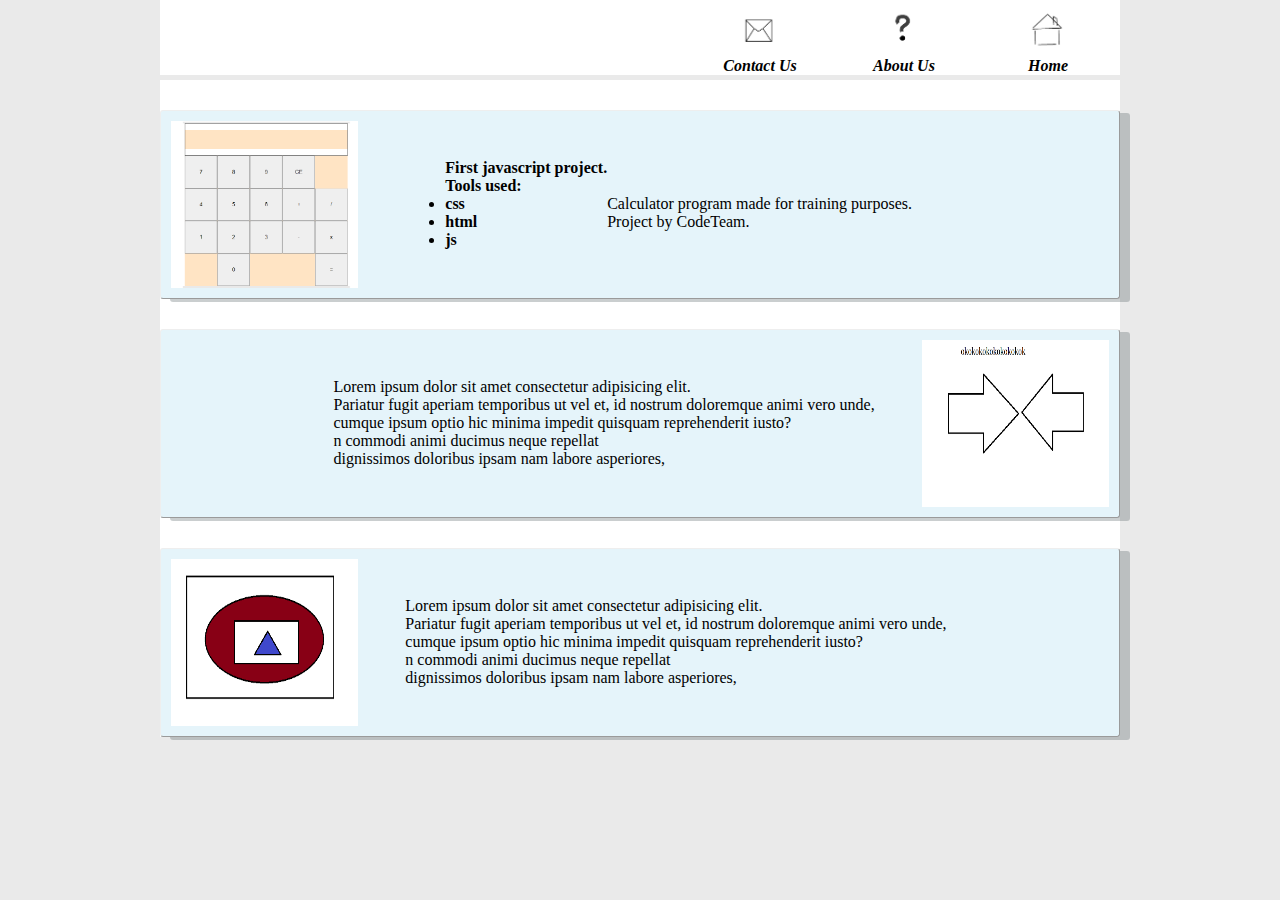
<file: index.html>
<!DOCTYPE html>
<html lang="en">
<head>
    <meta charset="UTF-8">
    <meta name="viewport" content="width=device-width, initial-scale=1.0">
    <link rel="stylesheet" type="text/css" href="style.css">
    <title>CodeTeam</title>
</head>
<body>
    <div id="mainDiv">

        <div id="nav-bar">
            <div class="nav-button">
                    <img class="button-img" src="/img/homebutton.png"
                    onclick="location.href='/index.html';">
                    <br>
                    Home

            </div>
            <div class="nav-button">
                    <img class="button-img" src="/img/aboutbutton.png"
                    onclick="location.href='./about/about.html';">
                    <br>
                About Us
            </div>
            <div class="nav-button">
                    <img class="button-img" src="/img/contactbutton.png"
                    onclick="location.href='./contact/contact.html';">
                    <br>
                    Contact Us
            </div>
        </div>

        <div id="project-container"> 
            <div class="project-class" id="project1">
                
                    <img class="pro-image"  src="/img/project1pic.png"
                    onclick="location.href='./projectLesson/lesson1.html';">
                
                <div class="pro-text" >
                    <ul>First javascript project.<br>
                   Tools used:
                    <li>
                        css
                    </li>
                    <li>
                        html
                    </li>
                    <li>
                        js
                    </li></ul>
                    <br>
                    Calculator program made for training purposes. <br>
                    Project by CodeTeam.

                </div>
            </div>
            <div class="project-class" id="project2">
                
                    <img class="pro-image"  src="/img/project2pic.png"
                    >
                
                <div class="pro-text" >Lorem ipsum dolor sit amet consectetur adipisicing elit.<br> Pariatur fugit aperiam temporibus ut vel et, 
                    id nostrum doloremque animi vero unde,<br> cumque ipsum optio hic minima impedit quisquam reprehenderit iusto?<br>
                    n commodi animi ducimus neque repellat <br>dignissimos doloribus ipsam nam labore asperiores,<br>
                </div>
            </div>
            <div class="project-class" id="project3">
                
                    <img class="pro-image"  src="/img/project3pic.png"
                   >
                
                <div class="pro-text" >Lorem ipsum dolor sit amet consectetur adipisicing elit.<br> Pariatur fugit aperiam temporibus ut vel et, 
                    id nostrum doloremque animi vero unde,<br> cumque ipsum optio hic minima impedit quisquam reprehenderit iusto?<br>
                    n commodi animi ducimus neque repellat <br>dignissimos doloribus ipsam nam labore asperiores,<br>
                </div>
            </div>

        </div>
    </div>
        
</body>

</html>
</file>
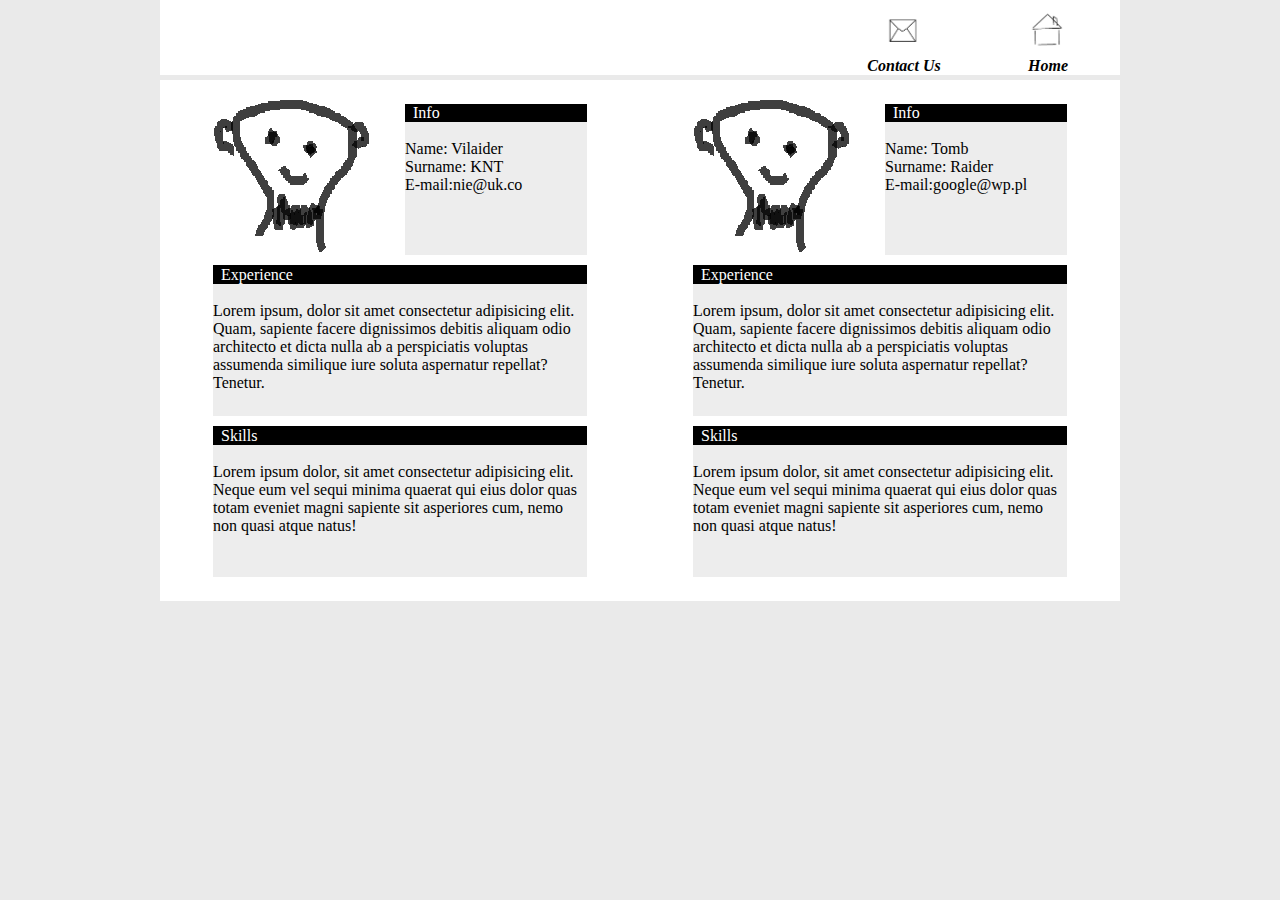
<file: about/about.html>
<!DOCTYPE html>
<html lang="en">
<head>
    <meta charset="UTF-8">
    <meta name="viewport" content="width=device-width, initial-scale=1.0">
    <link rel="stylesheet" type="text/css" href="../style.css">
    <title>About</title>
</head>
<body>
    <div id="mainDiv">

        <div id="nav-bar">
            <div class="nav-button">
                    <img class="button-img" src="/img/homebutton.png"
                    onclick="location.href='../index.html';">
                    <br>
                    Home

            </div>
            <div class="nav-button">
                    <img class="button-img" src="/img/contactbutton.png"
                    onclick="location.href='../contact/contact.html';">
                    <br>
                    Contact Us
            </div>
        </div>
        <div id="cv-container">
            
            <div class="profiles-class" id="profile-a">
                <img class="profile-img-box" src="/img/bodzio-bodzio.png"></img>
                    
                <div class="personal-info">
                    <p>
                        &nbsp Info
                    </p><br>
                    Name: Vilaider<br>
                    Surname: KNT<br>
                    E-mail:nie@uk.co<br>
                </div>
                    <div class="personal-experience">
                        <p>
                            &nbsp  Experience
                        </p><br>
                        Lorem ipsum, dolor sit amet consectetur adipisicing elit. Quam, sapiente facere dignissimos debitis aliquam odio architecto et dicta nulla ab a perspiciatis voluptas assumenda similique iure soluta aspernatur repellat? Tenetur.
                    </div>
                    <div class="personal-skills">
                        <p>
                            &nbsp  Skills
                        </p><br>
                        Lorem ipsum dolor, sit amet consectetur adipisicing elit. Neque eum vel sequi minima quaerat qui eius dolor quas totam eveniet magni sapiente sit asperiores cum, nemo non quasi atque natus!
                    </div>
            </div>

            <div class="profiles-class" id="profile-b">
                <img class="profile-img-box" src="/img/bodzio-bodzio.png"></img>

            <div class="personal-info">
                <p>
                    &nbsp   Info
                </p><br>
                Name: Tomb<br>
                Surname: Raider<br>
                E-mail:google@wp.pl<br>
            </div>
                <div class="personal-experience">
                    <p>
                        &nbsp  Experience
                    </p><br>
                    Lorem ipsum, dolor sit amet consectetur adipisicing elit. Quam, sapiente facere dignissimos debitis aliquam odio architecto et dicta nulla ab a perspiciatis voluptas assumenda similique iure soluta aspernatur repellat? Tenetur.
                </div>
                <div class="personal-skills">
                    <p>
                        &nbsp  Skills
                    </p><br>
                    Lorem ipsum dolor, sit amet consectetur adipisicing elit. Neque eum vel sequi minima quaerat qui eius dolor quas totam eveniet magni sapiente sit asperiores cum, nemo non quasi atque natus!
                </div>
                    
            </div>
        </div>
    </div>
</body>
</html>
</file>
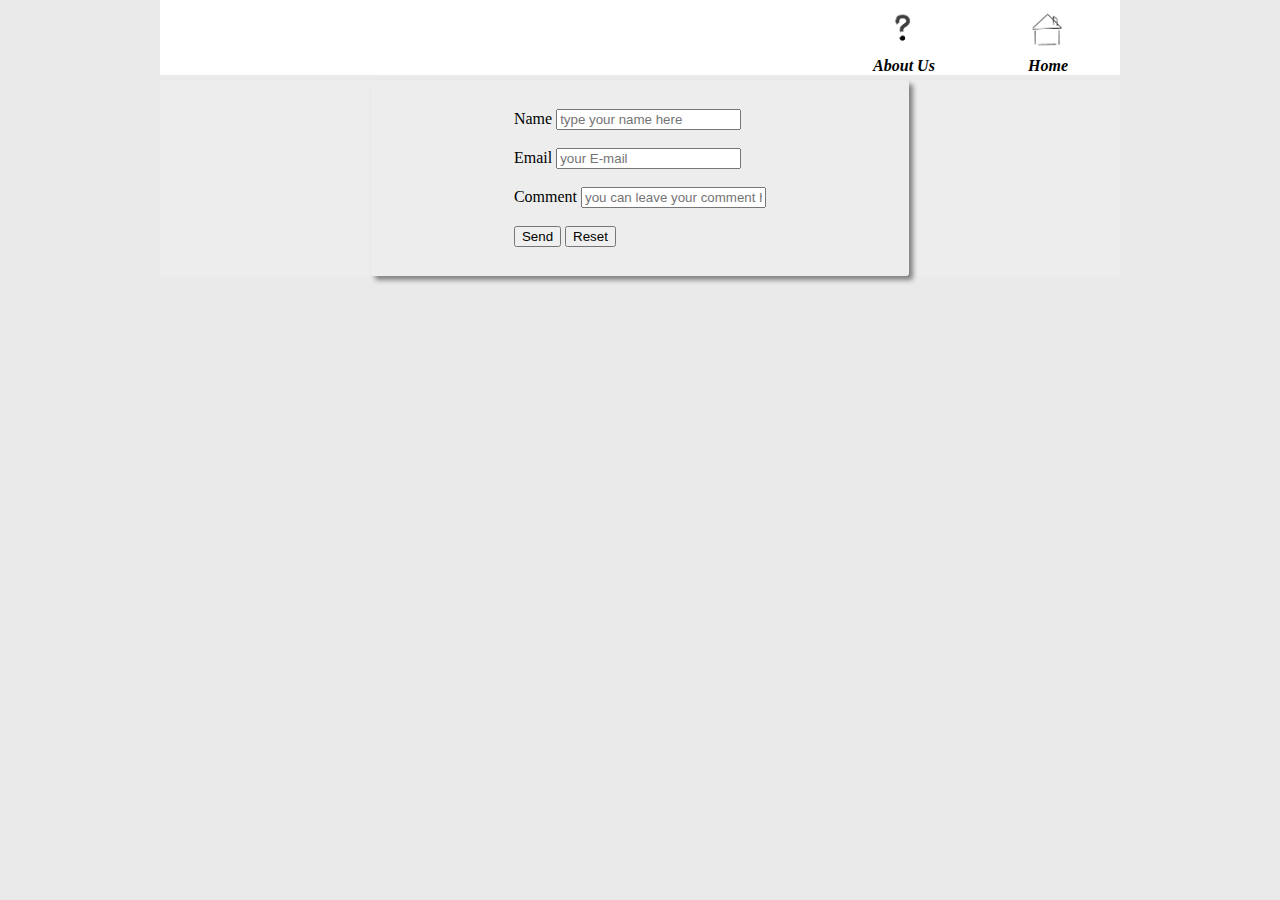
<file: contact/contact.html>
<!DOCTYPE html>
<html lang="en">
<head>
    <meta charset="UTF-8">
    <meta name="viewport" content="width=device-width, initial-scale=1.0">
    <link rel="stylesheet" type="text/css" href="../style.css">
    <title>Contact</title>
</head>
<body>
    <div id="mainDiv">
        <div id="nav-bar">
            <div class="nav-button">
                    <img class="button-img" src="/img/homebutton.png"
                    onclick="location.href='../index.html';">
                    <br>
                    Home

            </div>
            <div class="nav-button">
                    <img class="button-img" src="/img/aboutbutton.png"
                    onclick="location.href='../about/about.html';">
                    <br>
                About Us
            </div>
        </div>
        <div id="contact-container">
            <form id="contact-form" 
            action="mailto:sbasiul54@yahoo.com" 
            method="post" enctype="text/plain">
                <div>
                    <label for="name">Name</label>
                    <input type="text" name="name" class="input-form" id="name" placeholder="type your name here"><br><br>
                    <label for="email">Email</label>
                    <input type="text" name="mail" class="input-form" id="email" placeholder="your E-mail"><br><br>
                    <label for="comment">Comment</label>
                    <input type="text" name="comment" class="input-form" id="comment" rows=""
                    placeholder="you can leave your comment here"><br><br>
                    <input type="submit" value="Send">
                    <input type="reset" value="Reset">
                </div>
            </form>
                
        </div>
    </div>
</body>
</html>
</file>
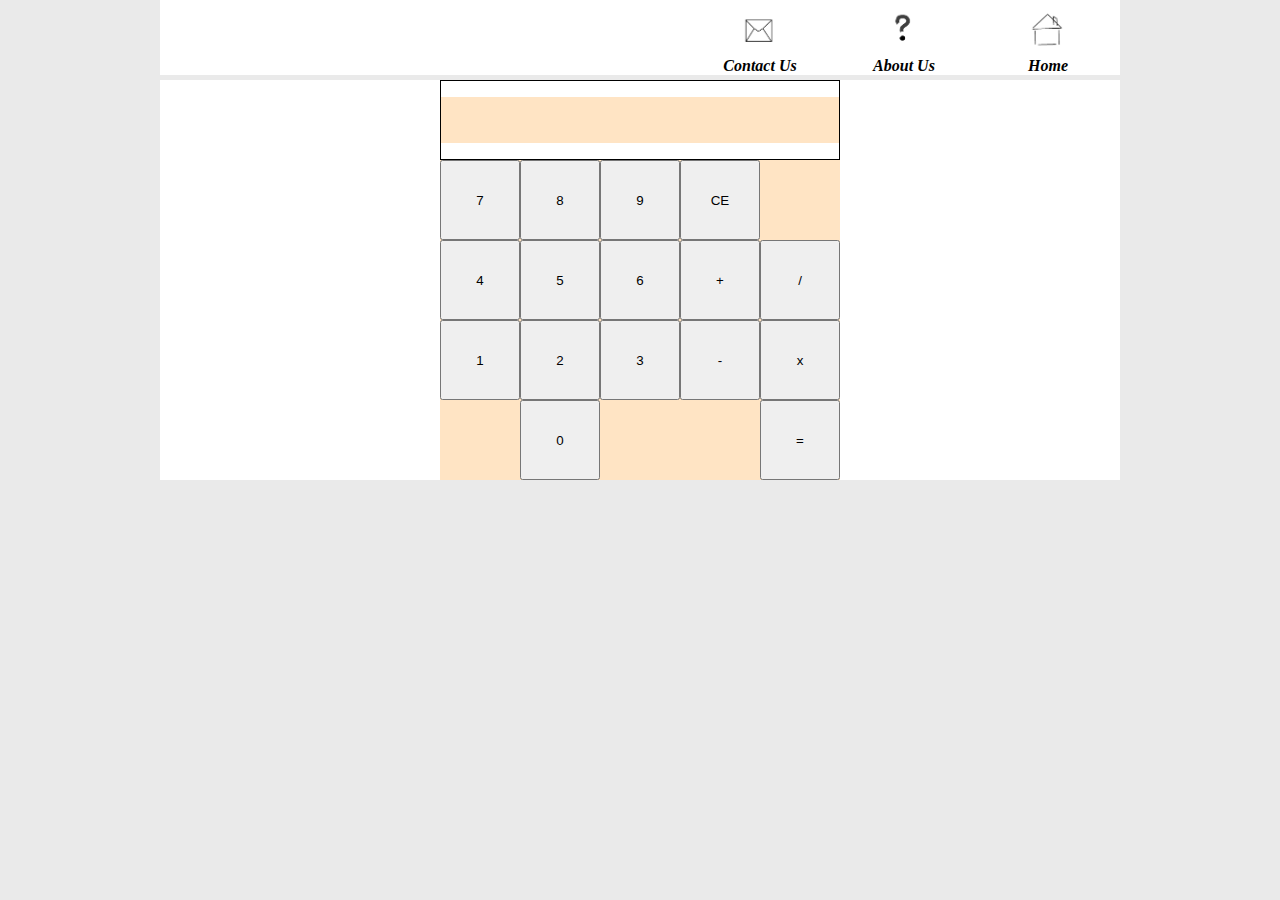
<file: projectLesson/lesson1.html>
<!DOCTYPE html>
<html lang="en">
<head>
    <meta charset="UTF-8">
    <meta name="viewport" content="width=device-width, initial-scale=1.0">
    <link rel="stylesheet" type="text/css" href="../style.css">

    <title>Lesson1</title>
</head>
<body>
    <div id="mainDiv">

        <div id="nav-bar">
            <div class="nav-button">
                    <img class="button-img" src="/img/homebutton.png"
                    onclick="location.href='/index.html';">
                    <br>
                    Home

            </div>
            <div class="nav-button">
                    <img class="button-img" src="/img/aboutbutton.png"
                    onclick="location.href='./about/about.html';">
                    <br>
                About Us
            </div>
            <div class="nav-button">
                    <img class="button-img" src="/img/contactbutton.png"
                    onclick="location.href='./contact/contact.html';">
                    <br>
                    Contact Us
            </div>
        </div>

        <div id="calculator">
            <div id="calc-border">
                <div id="calc-screen" > </div>
            </div>
             
            <button id="calc-button-7" value=7>7</button>
            <button id="calc-button-8" value=8 >8</button>
            <button id="calc-button-9" value=9 >9</button>
            <button id="calc-button-4" value=4 >4</button>
            <button id="calc-button-5" value=5 >5</button>
            <button id="calc-button-6" value=6 >6</button>
            <button id="calc-button-1" value=1>1</button>
            <button id="calc-button-2" value=2 >2</button>
            <button id="calc-button-3" value=3 >3</button>
            <button id="calc-button-0" value=0 >0</button>
            <button id="calc-button--" >-</button>
            <button id="calc-button-plus" >+</button>
            <button id="calc-button-divide">/</button>
            <button id="calc-button-x">x</button>
            <button id="calc-button-equal">=</button>
            <button id="calc-button-CE">CE</button>
        


        </div>
    <script src="./script.js"></script>
</body>
</html>
</file>
<file: style.css>
body{
    background-color: rgba(211, 211, 211, 0.479);
}

#mainDiv{
    max-width: 960px;
    align-self: center;
     margin-left: auto;
     margin-right: auto;
     background-color: white;
     
}

#nav-bar{
    display: flex;
    flex-direction: row-reverse;
    background-color: white;
    max-width: 960px;
    margin-left: auto;
    margin-right: auto;
    left: 0;
    right: 0;
    position: fixed;
    top: 0;

}

.nav-button{
    display: inline;
    cursor: pointer;
    text-align: center;
    max-width: 15%;
    margin-top: 10px;
    font-size: medium;
    font-weight: bold;
    font-style: italic;

}

.button-img{
    max-width: 30%;

}

#project-container{
    display: grid;
    grid-template-columns: 1fr 1fr 1fr;
    grid-template-rows: 1fr 1fr 1fr;
    margin-top: 80px;
}

.project-class{
    border: 1px;
    border-radius: 3px;
    border-style: outset;
    margin-top: 30px;
    background-color: #e5f4fa;
    box-shadow: 10px 3px #5460634f;
    padding: 1%;
}

.pro-image{
    max-width: 20%;
    height: auto;
    transition: box-shadow 1s;
    cursor: pointer;
    }

.pro-image:hover{
    box-shadow: 10px 10px 10px #5460634f;
}

.pro-text{
    display: flex;
    align-items: center;
    text-align: justify;
    margin-left: 5%;
    margin-right: 5%;

}
.pro-text ul{
    font-weight: bolder;
}

#project1{
    display: flex;
    grid-column: 1/4;
    grid-row: 1/2;
    
}

#project2{
    display: flex;
    flex-direction: row-reverse;
    grid-column: 1/4;
    grid-row: 2/3;
    

}
#project3{
    display: flex;
    grid-column: 1/4;
    grid-row: 3/4;
    

}



@media (max-width:480px) {
    #nav-bar{

        flex-direction: row;
        height: 11%;
        justify-content: flex-end;
        
        

    }
    .nav-button{

        max-width: 33%;

    }
    
    #project1{
        display: flex;
        grid-column: 1/4;
        grid-row: 1/2;
        flex-direction: column;
    }

    #project2{
        display: flex;
        grid-column: 1/4;
        grid-row: 2/3;
        flex-direction: column;
    }

    #project3{
        display: flex;
        grid-column: 1/4;
        grid-row: 3/4;
        flex-direction: column;
    }

    .pro-image{
        max-width: 65%;
        align-self: center;
        }
}

/* **************** ABOUT ***************** */

#cv-container{
    display: flex;
    justify-content: space-around;
    margin-top: 80px;
    
    

    
}



.profiles-class{
    display: grid;
    justify-content: center;
    grid-template-columns: 1fr 1fr;
    grid-template-rows: 1fr 1fr 1fr;
    max-width: 40%;
    padding: 1%;
    margin: 1%;


}

.personal-info{
    display: flex;
    justify-content: flex-start;
    flex-direction: column;
    border: 1px;
    grid-column: 2/3;
    grid-row: 1/2;
    margin: 5px;
    background-color: rgba(220, 220, 220, 0.521);
    
}
p{
    color: white;
    background-color: black;
    margin: 0;
}

.personal-experience{
    display: flex;
    align-content: center;
    flex-direction: column;
    border: 1px;
    border-top-style: solid;
    grid-column: 1/3;
    grid-row: 2/3;
    margin: 5px;
    background-color:rgba(220, 220, 220, 0.521);
}

.personal-skills{
    border: 1px;
    border-top-style: solid;
    flex-direction: column;
    grid-column: 1/3;
    grid-row: 3/4;
    margin: 5px;
    background-color:rgba(220, 220, 220, 0.521);
}

.profile-img-box{
    border: 2px;
    grid-column: 1/2;
    grid-row: 1/2;
}


@media (max-width:480px){

#cv-container{
    flex-direction: column;
    
}
.profiles-class{
    max-width: 100%;
}
}

/* ******************CONTACT********************** */


#contact-container{
    margin-top: 80px;
    /* display: flex;
    
    justify-content: space-around; */
    background-color: rgba(220, 220, 220, 0.521);
}
#contact-form{
    height: 100%;
    margin: 0% auto;
    display: flex;
    justify-content: center;
    /*flex-direction: column; */
    /* align-self: center; */
    width: 50%;
    border: 2px grey;
    /* border-style: solid; */
    border-radius: 3px;
    box-shadow: 4px 4px 5px grey;
    padding: 3%;
}

#contact-form label{
    justify-content: center;
    width: 100%;
    /* margin-left: 20% ; */
}
.input-form{
  
    justify-self: right;
}

@media (max-width:480px){
    #nav-bar{
     height: 10%;   
    }
    #contact-container{
    margin-top: 90px;
    }
    #contact-form{
        width: 60%;
    }
}

/* ***********************CALCULATOR*********************** */
#calculator{
    display: grid;
    grid-template-columns: 1fr 1fr 1fr 1fr 1fr;
    grid-template-rows:  1fr 1fr 1fr 1fr 1fr;
    justify-self: center;
    margin-top: 80px;
    margin-left: auto;
    margin-right: auto;
    height: 400px;
    width: 400px;
    background-color: bisque;



}
#calc-border{
    display: flex;
    grid-column: 1/6;
    grid-row: 1/2;
    border: 1px solid ;
    background-color: white;
}
#calc-screen{
    display: flex;
    flex-direction: row-reverse;
    align-self: center;
    align-items: center;
    height: 60%;
    width: 100%;
    background-color: bisque;
    
}
#calc-button-7{
    grid-column: 1/2;
    grid-row: 2/3;
}
#calc-button-8{
    grid-column: 2/3;
    grid-row: 2/3;
}
#calc-button-9{
    grid-column: 3/4;
    grid-row: 2/3;
}
#calc-button-4{
    grid-column: 1/2;
    grid-row: 3/4;
}
#calc-button-5{
    grid-column: 2/3;
    grid-row: 3/4;
}
#calc-button-6{
    grid-column: 3/4;
    grid-row: 3/4;
}
#calc-button-1{
    grid-column: 1/2;
    grid-row: 4/5;
}
#calc-button-2{
    grid-column: 2/3;
    grid-row: 4/5;
}
#calc-button-3{
    grid-column: 3/4;
    grid-row: 4/5;
}
#calc-button-0{
    grid-column: 2/3;
    grid-row: 5/6;
}
#calc-button--{
    grid-column: 4/5;
    grid-row: 4/5;
}
#calc-button-plus{
    grid-column: 4/5;
    grid-row: 3/4;
}
#calc-button-divide{
    grid-column: 5/6;
    grid-row: 3/4;
}
#calc-button-x{
    grid-column: 5/6;
    grid-row: 4/5;
}
#calc-button-equal{
    grid-column: 5/6;
    grid-row: 5/6;
}
#calc-button-CE{
    grid-column: 4/5;
    grid-row: 2/3;
}
</file>
